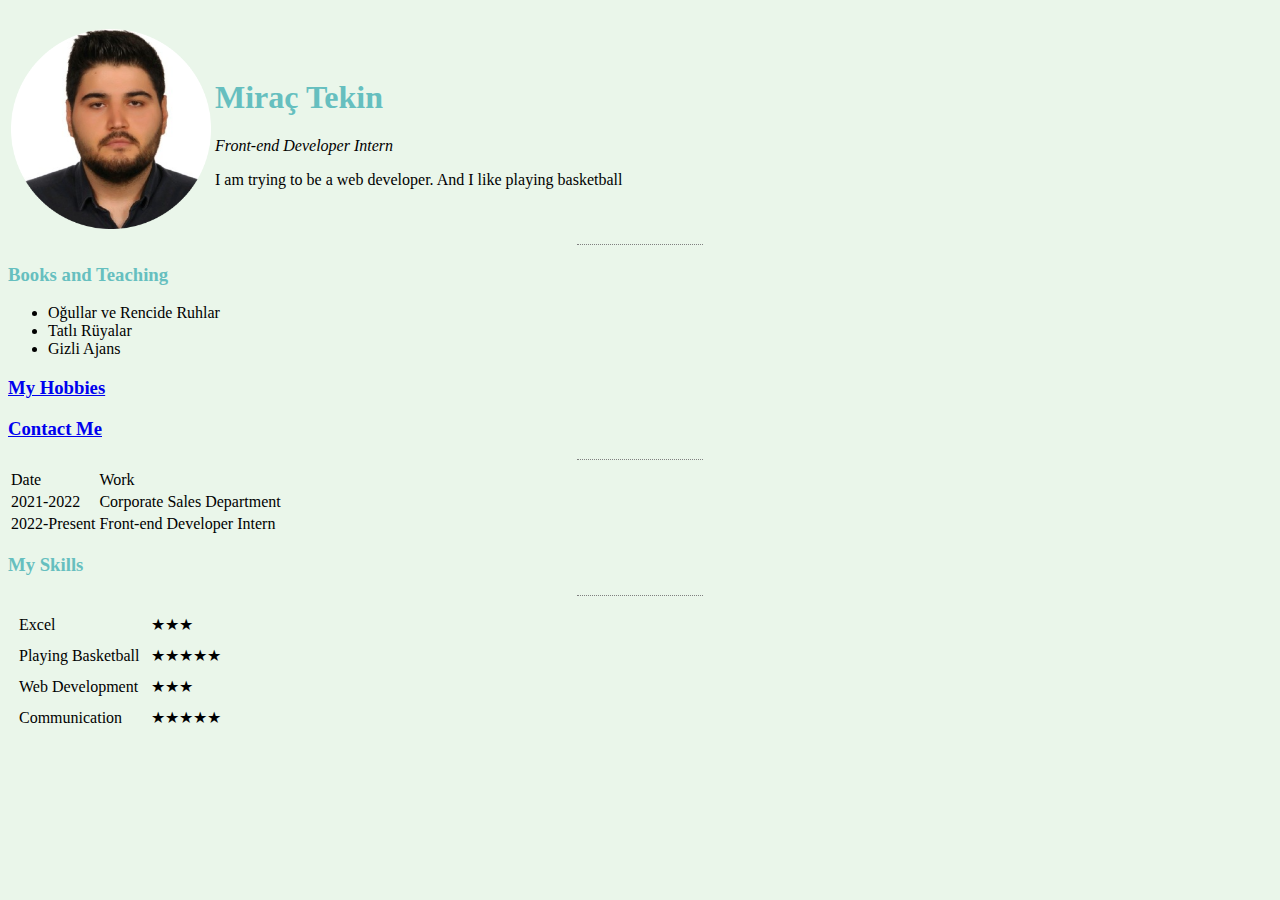
<file: Index.html>
<!DOCTYPE html>
<html lang="tr">

<head>
    <meta charset="UTF-8">
    <meta http-equiv="X-UA-Compatible" content="IE=edge">
    <meta name="viewport" content="width=device-width, initial-scale=1.0">
    <title>Mirac's Personal Site</title>
    <link rel="stylesheet" href="css/style.css">


</head>


<body>

    <table>
        <tr>
            <td> <img src="mira-modified.png" alt="Miraç's Profile Picture" width="200" style="border: margin: 10px"> </td> <br>
            <td> <h1>Miraç Tekin</h1>
                <em>
                    <p>Front-end Developer Intern</p>
                </em>
                <p>I am trying to be a web developer. And I like playing basketball</p></td>
        </tr>
       
    </table>
    <hr>
    <h3>Books and Teaching</h3>
    <ul>
        <li>Oğullar ve Rencide Ruhlar</li>
        <li>Tatlı Rüyalar</li>
        <li>Gizli Ajans</li>
    </ul>
    <h3><a href="My hobbies.html">My Hobbies</a></h3>
    <h3><a href="contact.me.html">Contact Me</a></h3>
    <hr>
    <table>
        <thead>
            <tr>
                <td>Date</td>
                <td>Work</td>
            </tr>
            
        </thead>
        <tbody>
            <tr>
                <td>2021-2022 </td>
                <td>Corporate Sales Department</td>
            
            </tr>
            <tr>
                <td>2022-Present</td>
                <td>Front-end Developer Intern</td>
            </tr>
        </tbody>
    </table>
    <h3>My Skills</h3>
    <hr>
    <table cellspacing="10">
    <tr>
        <td>Excel</td>
        <td>★★★</td>
        
    </tr>
    <tr>
        <td>Playing Basketball</td>
        <td>★★★★★</td>

    </tr>
    <tr>
        <td>Web Development</td>
        <td>★★★</td>
    </tr>
    <tr>
        <td>Communication</td>
        <td>★★★★★</td>
    </tr>

    </table>



</body>

</html>
</file>
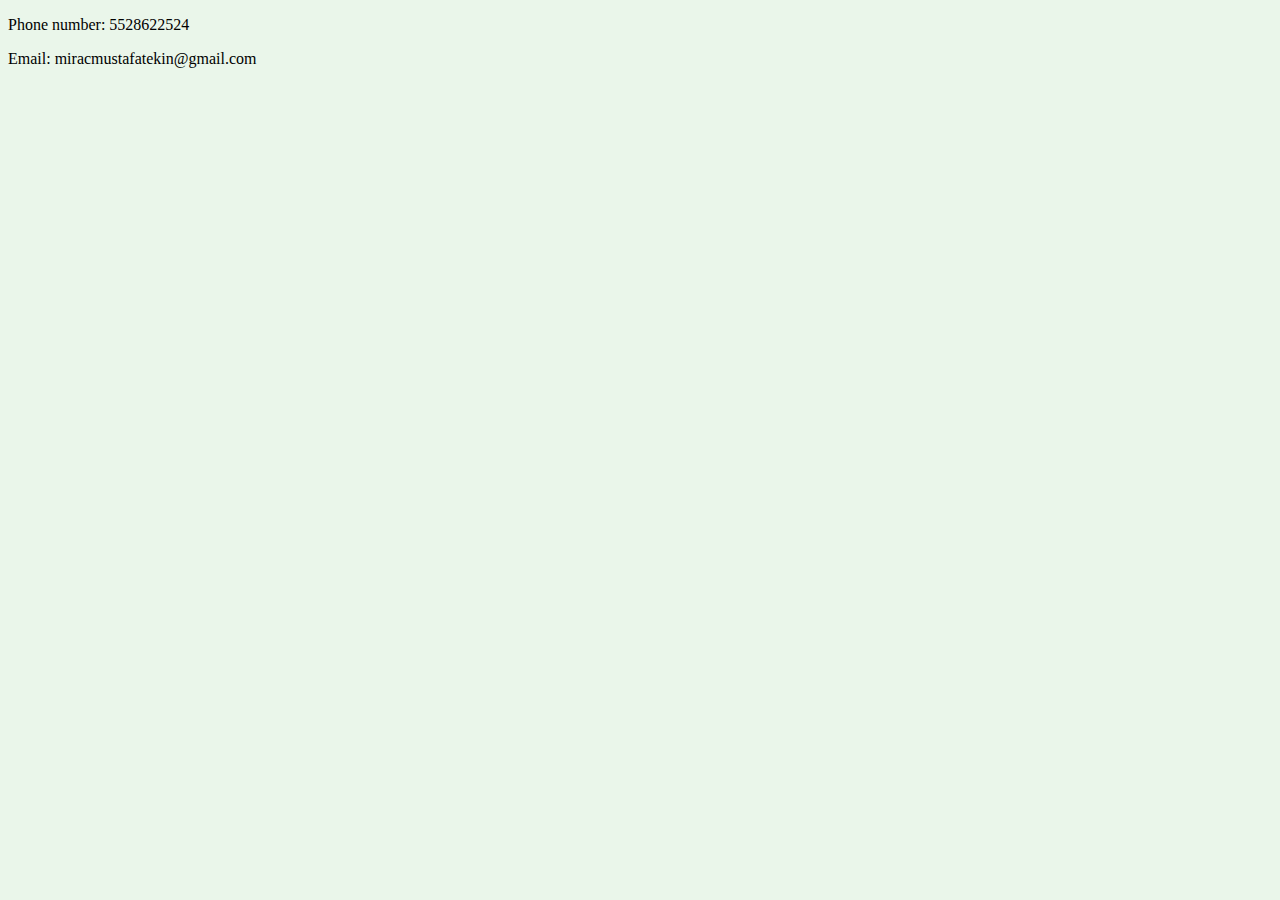
<file: contact.me.html>
<!DOCTYPE html>
<html lang="en">
<head>
    <meta charset="UTF-8">
    <meta http-equiv="X-UA-Compatible" content="IE=edge">
    <meta name="viewport" content="width=device-width, initial-scale=1.0">
    <title>Contact Me</title>
    <link rel="stylesheet" href="css/style.css">
</head>
<body>
    <p>Phone number: 5528622524</p>
    <p>Email: miracmustafatekin@gmail.com</p>
</body>
</html>
</file>
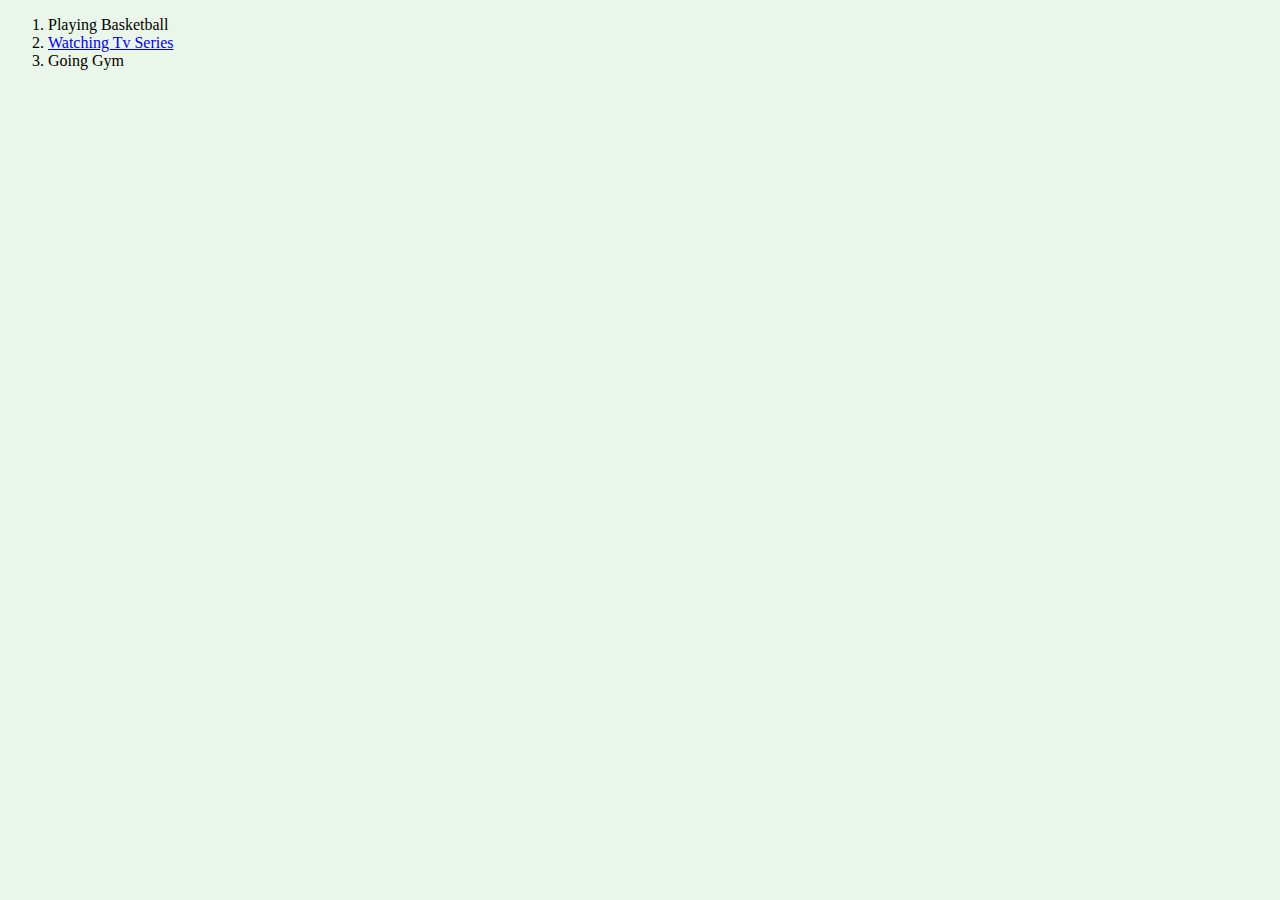
<file: My hobbies.html>
<!DOCTYPE html>
<html lang="en">
<head>
    <meta charset="UTF-8">
    <meta http-equiv="X-UA-Compatible" content="IE=edge">
    <meta name="viewport" content="width=device-width, initial-scale=1.0">
    <title>My Hobbies</title>
    <link rel="stylesheet" href="css/style.css"> 


</head>
<body>
    <ol>
        <li>Playing Basketball</li>
        <li><a href="https://www.imdb.com/title/tt0898266/">Watching Tv Series</a> </li>
        <li>Going Gym</li>
        
</html>
</file>
<file: css/style.css>
body{
    background-color: #eaf6ea;
}
hr{

    width: 10%;
    border-style: dotted none none; 
    border width: 100px;
    border color: grey;
    border style: none; 

}

h1{
     color: #66bfbf;

}
h3{
    color: #66bfbf;
}
</file>
